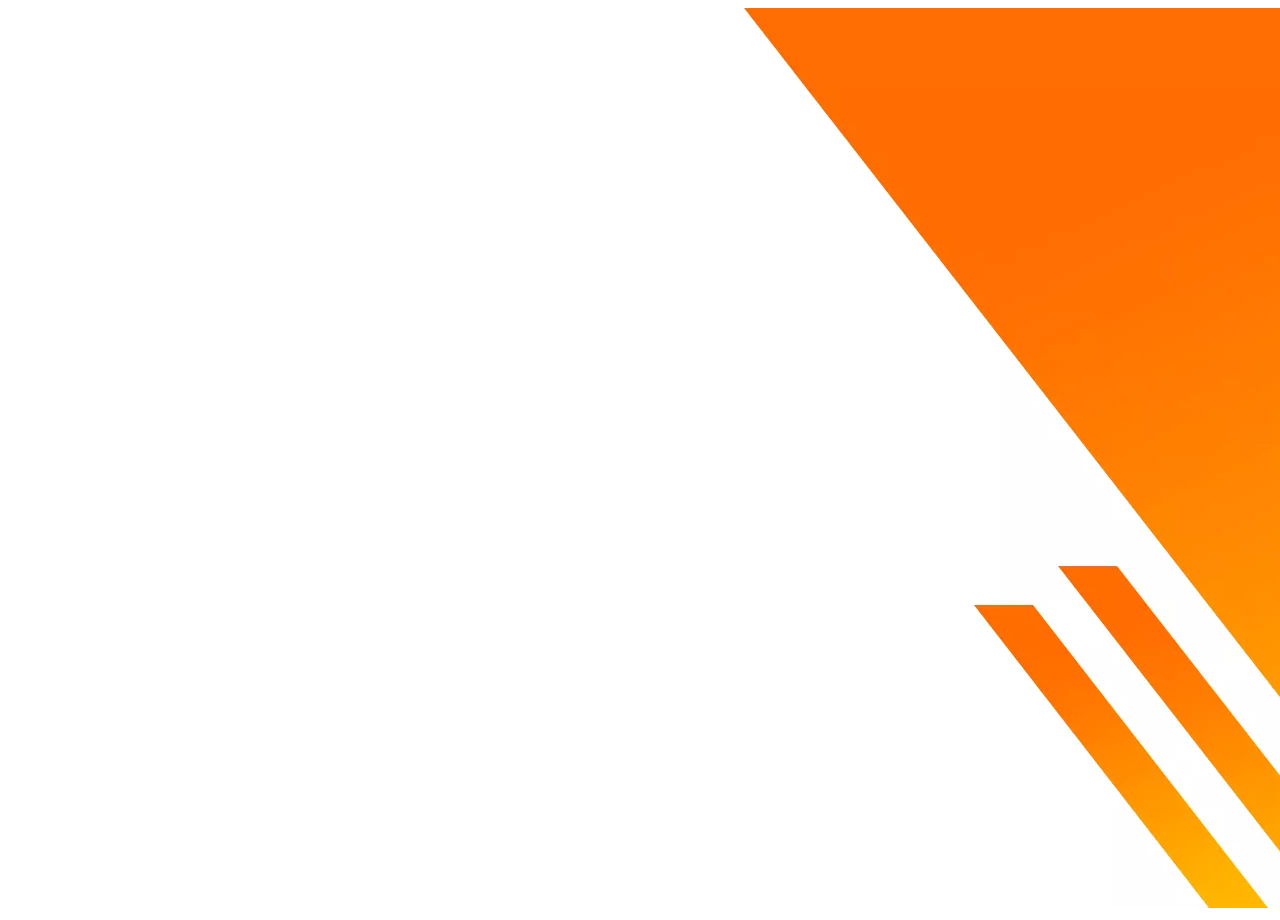
<file: index.html>
<!DOCTYPE html>
<html lang="en">
<head>
    <meta charset="UTF-8">
    <meta name="viewport" content="width=device-width, initial-scale=1.0">
    <title>Document</title>
</head>
<body>
    <div>
        <img src="./img/banner-bg.jpg" alt="">
    </div>
</body>
</html>
</file>
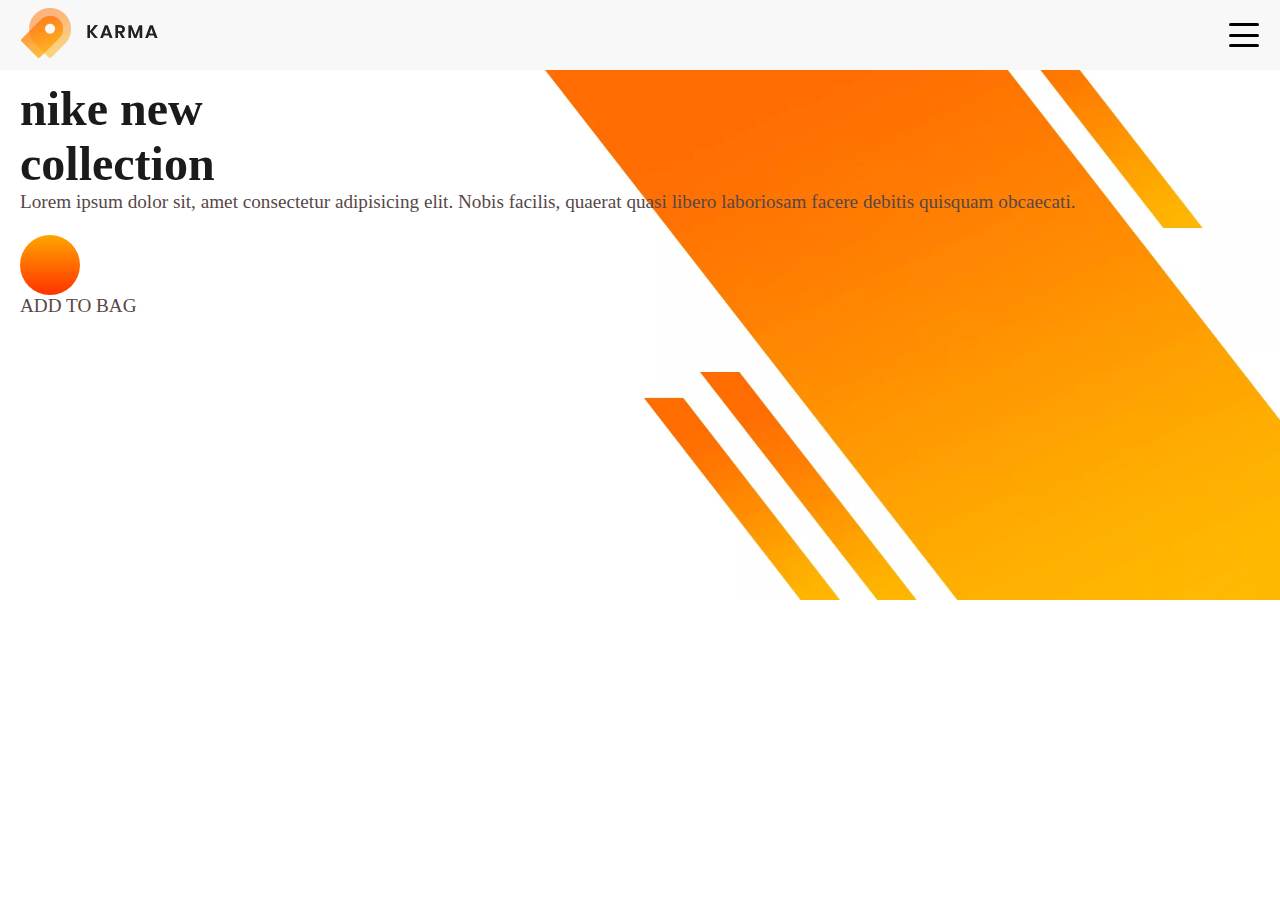
<file: karma.html>
<!DOCTYPE html>
<html lang="en">
<head>
    <meta charset="UTF-8">
    <meta name="viewport" content="width=device-width, initial-scale=1.0">
    <link rel="stylesheet" href="./karma.css">
    <title>karma shop</title>
</head>
<body>
    <div id="site">
        <header >
            <div id="back"></div>
             <nav>
                <div id="pre-nav">
                 <a href="#"><img id="logo" src="img/logo.png.webp" alt="logo"></a>
                 <div id="menu">
                    <div></div>
                    <div></div>
                    <div></div>
                </div>
                
            </div>
            <ul>
                    <li><a href="#">Home</a></li>
                    <li><a href="#">shop</a></li>
                    <li><a href="#">blog</a></li>
                    <li><a href="#">pages</a></li>
                    <li><a href="#">Contact</a></li>
                    
            </ul>
             </nav>
             <div>
                <section>
                    <h2>nike new<br>collection</h2>
                    <p>Lorem ipsum dolor sit, amet consectetur adipisicing elit. Nobis facilis, quaerat quasi libero laboriosam facere debitis quisquam obcaecati.</p>
                </section>
                
                <section>
                    <div id="bouton"><a href="#"></a></div>
                    <p>ADD TO BAG</p>
                   <div id="model"><a href="/img/banner-img.png.webp"></div>
                </section>
            </div>
        </header>

    </div>
    
</body>
</html>
</file>
<file: karma.css>
*{
    margin: 0;
    padding: 0;
    box-sizing: border-box;
}

html{
    scroll-padding-top: 4rem; /*****/
    scroll-behavior: smooth;
}

#site{
    min-width: 320px;
    max-width: 1400px;
    margin:auto;
    height: auto;
}

header{
    height: 600px;
    width: 100%;
    background-image: url("./img/banner-bg.jpg");
    background-size: cover;
    background-position: top;
    background-repeat: no-repeat;
    position: relative;
    bottom: 40px;
    top:0;
}

#back{
    width: 100%;
    height:inherit;
    background-color: transparent; /* a metre en transparent */
}

header nav{
    height: 70px;
    width: 100%;
    background-color: rgb(249, 248, 248);
    position: relative;
    z-index: 10;
}
#pre-nav{
    display: flex;
    align-items: center;
    justify-content: space-between;
    padding: 0 1.3rem;
    height: 70px;}

    #menu{
        width: 30px;
        height: 24px;
        display: flex;
        flex-direction: column;
        justify-content: space-between;
  }
  #menu div{
    height: 3px;
    background-color: black;
    border-radius: 3px;
  }

  nav ul{
    height: 100vh;
    background-color: white;
    position: absolute;
    top: 0;
    width: 100%;
    padding-top: 100px;
    display: none;
  }

  nav ul li{
    background-color: rgb(230, 230, 230);
    padding: 20px 0 20px 15px;
    font-size: .8rem;
  }
  nav ul li a{
    text-decoration: none;
    font-family: Arial, Helvetica, sans-serif;
    color: black;
    font-weight: bold;
}
header>div{
    height: 530px;
    position: absolute;
    bottom: 0;
    display: flex;
    flex-direction: column;
    justify-content: space-around;
    padding: 0 20px;
}
header div section{
    display: flex;
    flex-direction: column;
}

header div section h2{
        font-size: 3rem;
        background:rgb(28, 27, 27);
        background-clip:text;
        -webkit-background-clip:text;
        color:transparent;
}

header div section p{
    font-size: 1.2rem;
    color: rgb(87, 71, 71);
    
}


#bouton{
    border-radius: 50%;
    background:linear-gradient(orange,rgb(255, 51, 0)) ;
    height: 60px;
    width: 60px;

} 

#model{
    height: 250px;
    width: 280px;
    display: flex;
    position: relative;
    
}
</file>
